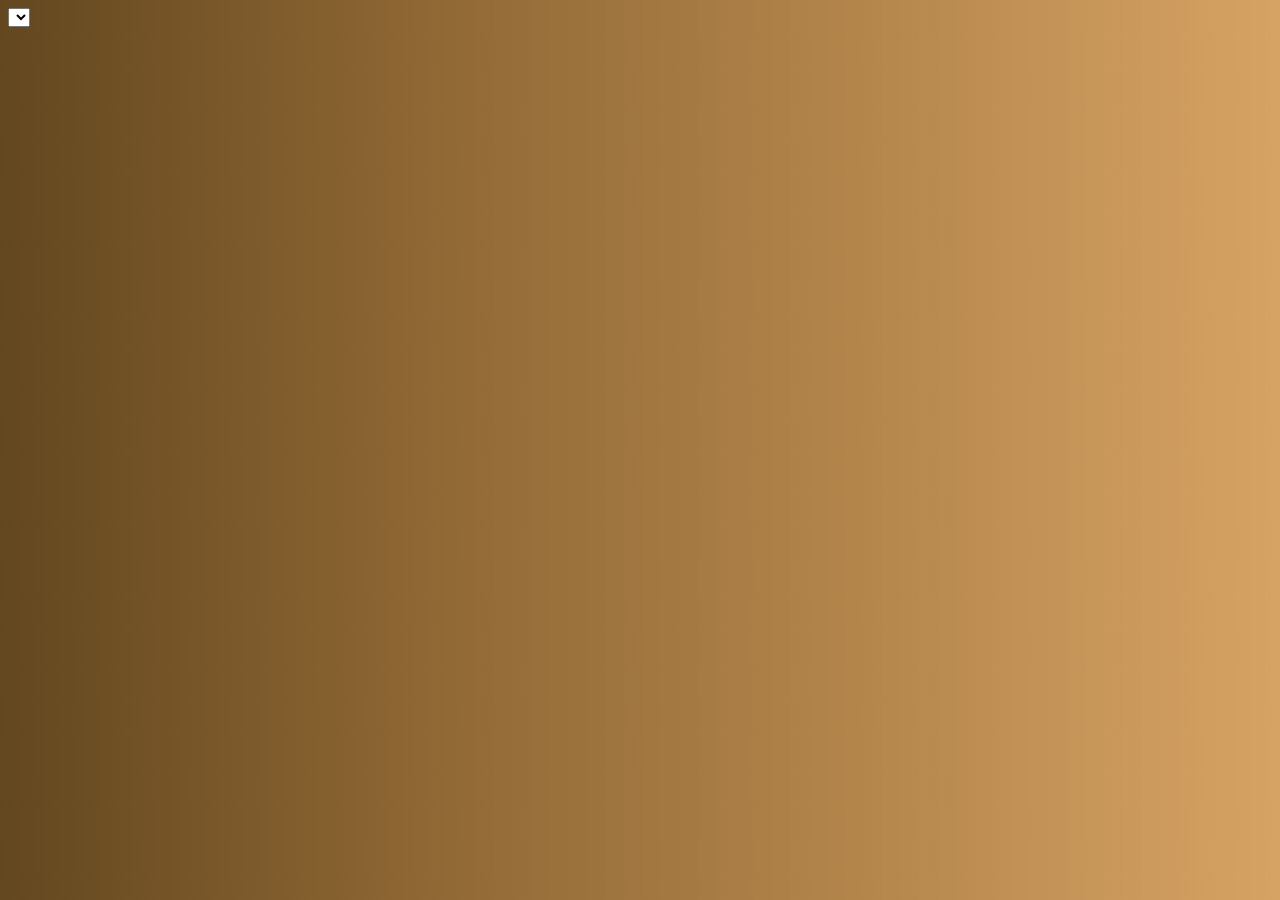
<file: todo/src/main/webapp/index.html>
<!DOCTYPE html>
<html lang="en">
  <head>
    <meta charset="UTF-8" />
    <meta name="viewport" content="width=device-width, initial-scale=1.0" />
    <meta http-equiv="X-UA-Compatible" content="ie=edge" />
    <link rel="stylesheet" href="style.css" />
    <title>ToDo</title>
  </head>
  <body>
    <script type="text/javascript" src="index.js?newversion"></script>
  </body>
</html>
</file>
<file: todo/src/main/webapp/style.css>
@charset "ISO-8859-1";
body {
  background: rgb(99, 71, 31);
  background: linear-gradient(
    90deg,
    rgba(99, 71, 31, 1) 0%,
    rgba(145, 105, 53, 1) 35%,
    rgba(206, 143, 66, 0.8242647400757178) 100%
  );
}

.addBtn {
  height: 40px;
  width: 15%;
  background-color: white;
  border-color: #884422;
  -webkit-transition-duration: 0.4s;
  transition-duration: 0.4s;
  border-radius: 12px;
  font-size: 20px;
}
.addBtn:hover {
  background-color: #884422;
  color: white;
}

.deleteBtn {
  margin: 10px;
  background-color: white;
  border-color: #554433;
  -webkit-transition-duration: 0.4s;
  transition-duration: 0.4s;
  border-radius: 12px;
  font-size: 20px;
}
.deleteBtn:hover {
  background-color: #884422;
  color: white;
}

.inputText {
  margin: 10px;
  padding-left: 10px;
  height: 38px;
  width: 70%;
  font-size: 24px;
  border-radius: 12px;
  border-color: #556666;
  font-size: 15px;
}
.todoElem {
  margin: 10px;
  font-size: 20px;
  color: rgb(0, 0, 0);
}

.checkBox {
  margin: 10px;
  height: 20px;
  width: 20px;
}
</file>
